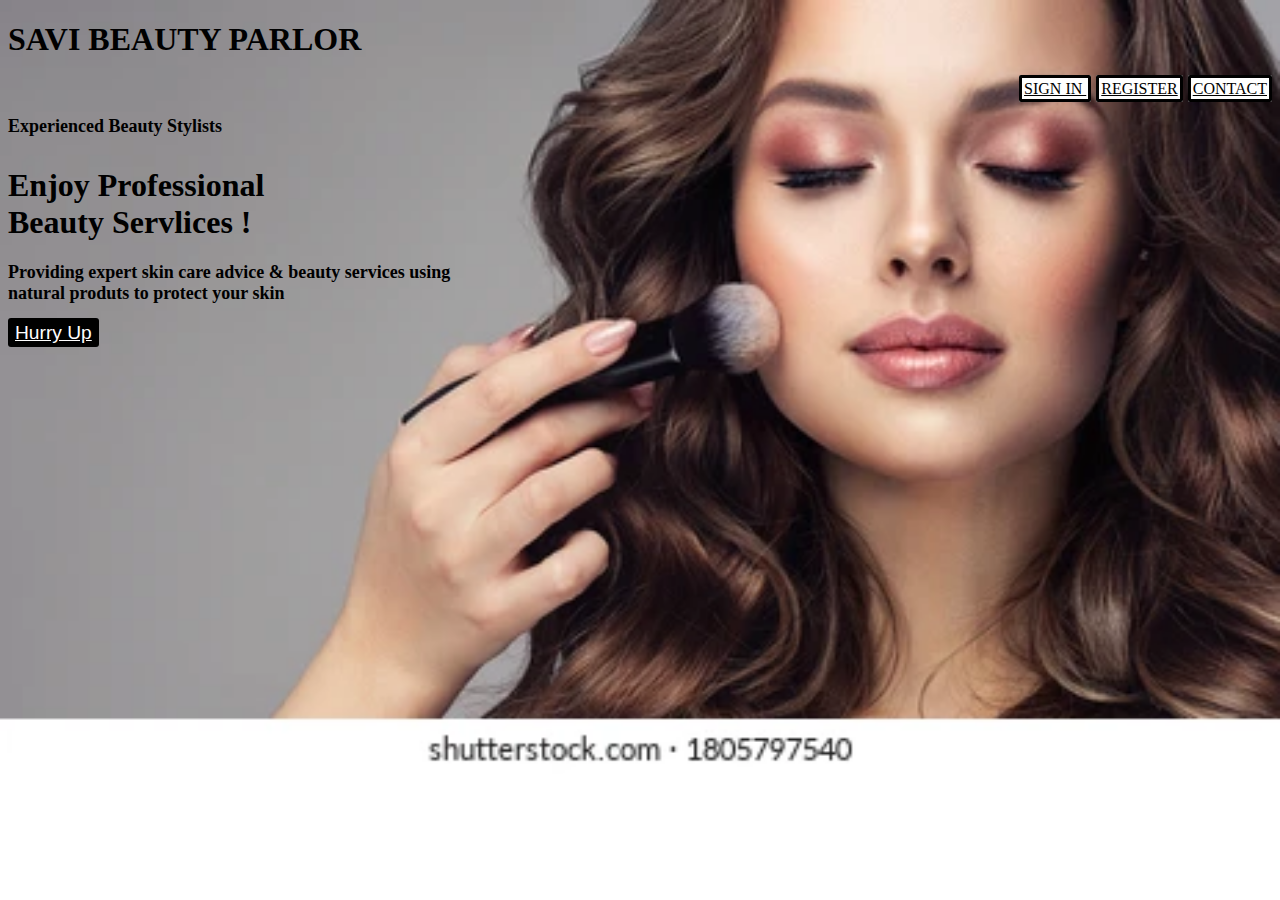
<file: index.html>
<!Doctype html>
<head>
    <title >Professional Salon</title>
</head>
<meta charset="UTF-8">
<meta name="viewport" content="width=device-width, initial-scale=1.0">
<link rel="stylesheet" href="style.css">
<body>
<h1 class="h-example">SAVI  BEAUTY  PARLOR</h1>
<div >
    <a href="file:///C:/Users/Admin/Desktop/web%20design/home.html" target="_blank" class="a1">SIGN IN </a>
    <a href="file:///C:/Users/Admin/Desktop/web%20design/login.html" target="_blank" class="a2">REGISTER</a>
    <a href="file:///C:/Users/Admin/Desktop/web%20design/contact.html" target="_blank" class="a3">CONTACT</a>
</div>
<h3 class="h3-s">Experienced Beauty Stylists</h3>
<h1 class="s-s">Enjoy Professional <br>Beauty Servlices !</h1>
<p>Providing expert skin care advice & beauty services using <br>
    natural produts to protect your skin
</p>
<a href="file:///C:/Users/Admin/Desktop/web%20design/login.html" target="_blank" class=" button-hurry">Hurry Up</a>
</body>
</html>
</file>
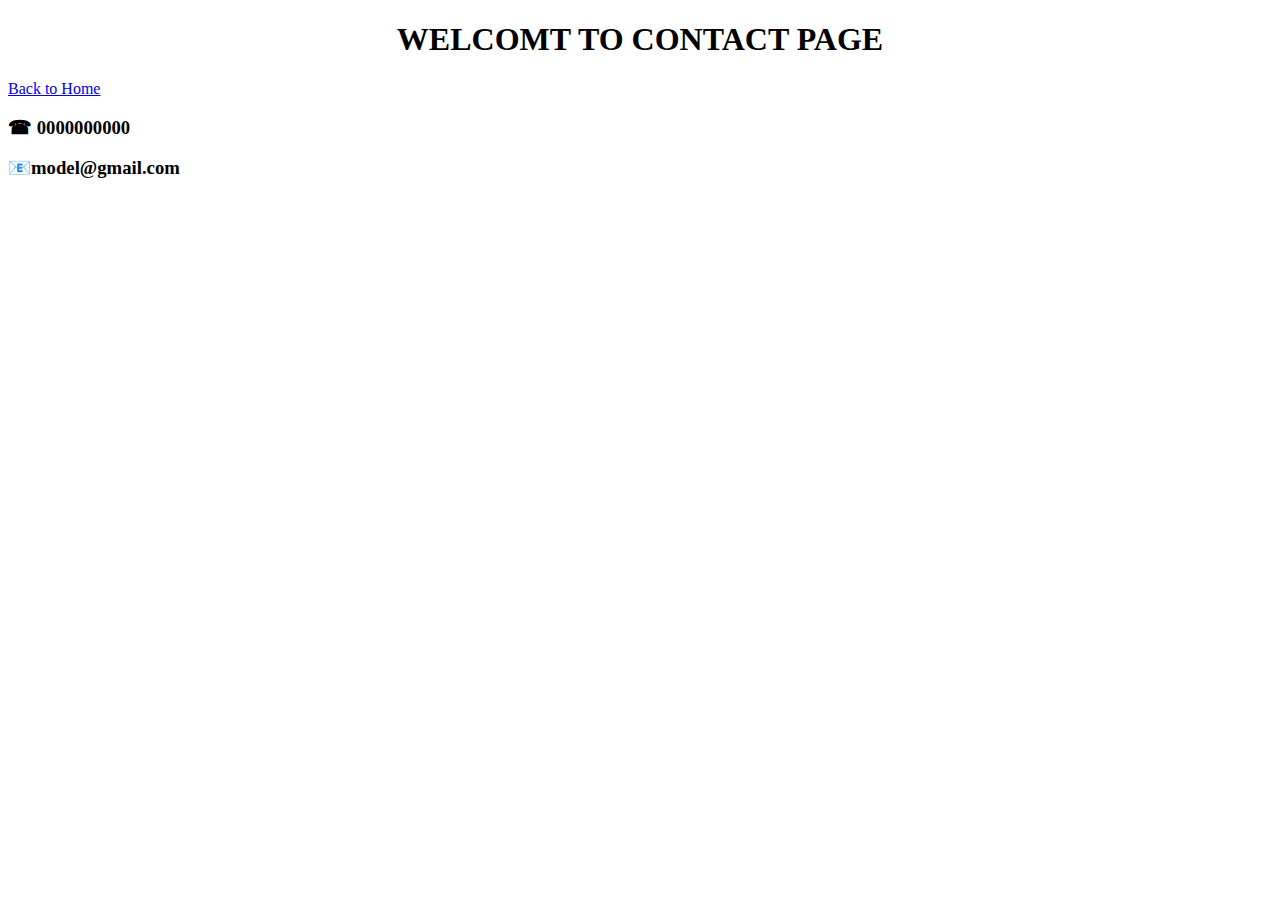
<file: contact.html>
<!Doctype html>
<head>
  <title>CONTACT Page</title>
</head>
<body>
 <h1 align="center">WELCOMT TO CONTACT PAGE</h1>
 <a href="file:///C:/Users/Admin/Desktop/web%20design/main.html">Back to Home</a>
 <h3>&#9742; 0000000000</h3>
 <h3>&#x1F4E7;model@gmail.com</h3>
</body>
</html>
</file>
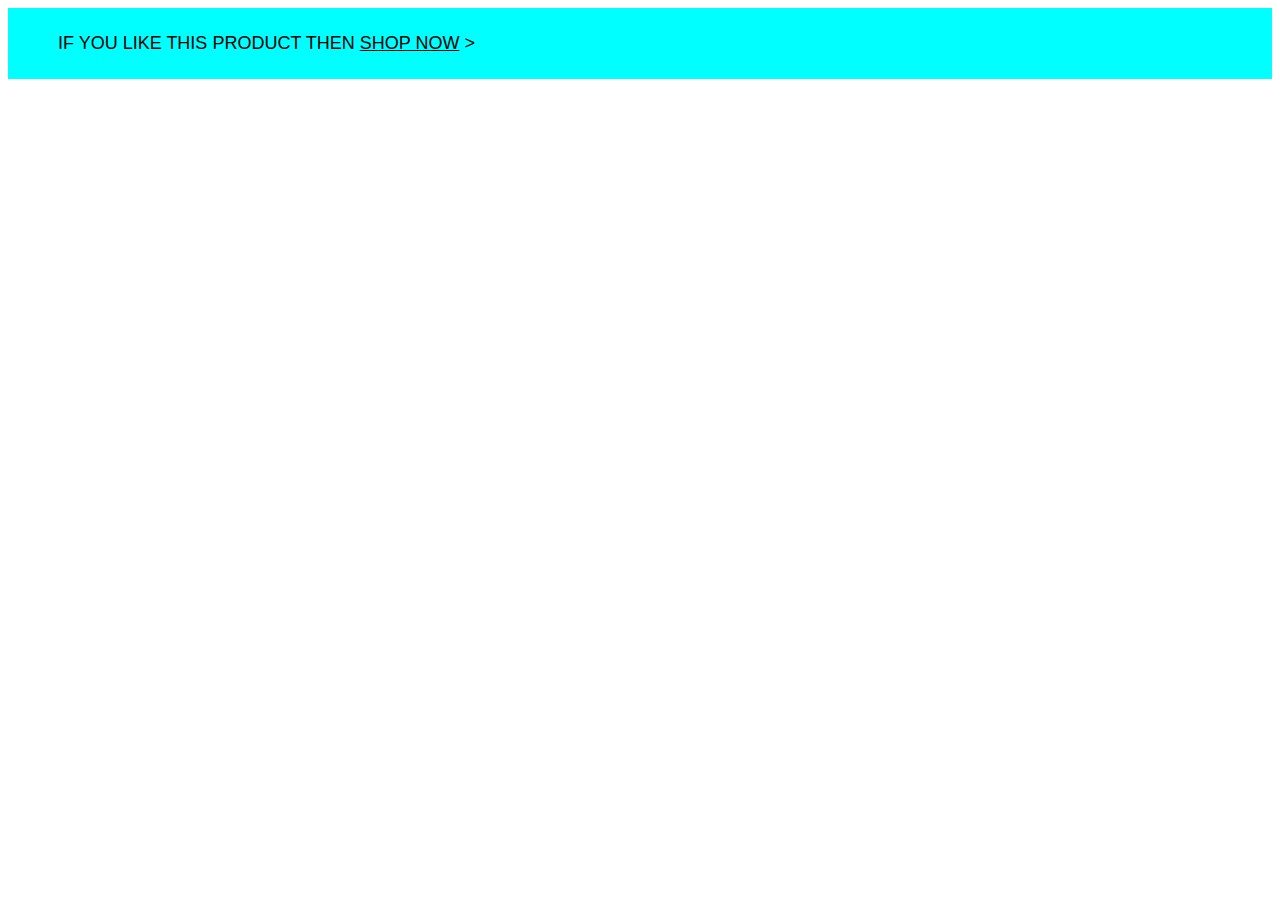
<file: home.html>
<DOCTYPE html>
  <html>
    <title>
      REGISTER
    </title>
    <head>
      <style>
        p {
          background-color: cyan;
          font-size: large;
          font-family: 'Franklin Gothic Medium', 'Arial Narrow', Arial, sans-serif;
          padding-left: 50px;
          padding-right: 50px;
          padding-top: 25px;
          padding-bottom: 25px;
        }
        .shop-link{
          text-decoration: underline;
          cursor: pointer;
         
        }
        .shop-link:hover {
          background: red;
        }

      </style>
    </head>
    <body>
      <p >IF YOU LIKE THIS PRODUCT THEN <span class="shop-link">SHOP NOW</span> &#62;</p>
    </body>
  </html>
</file>
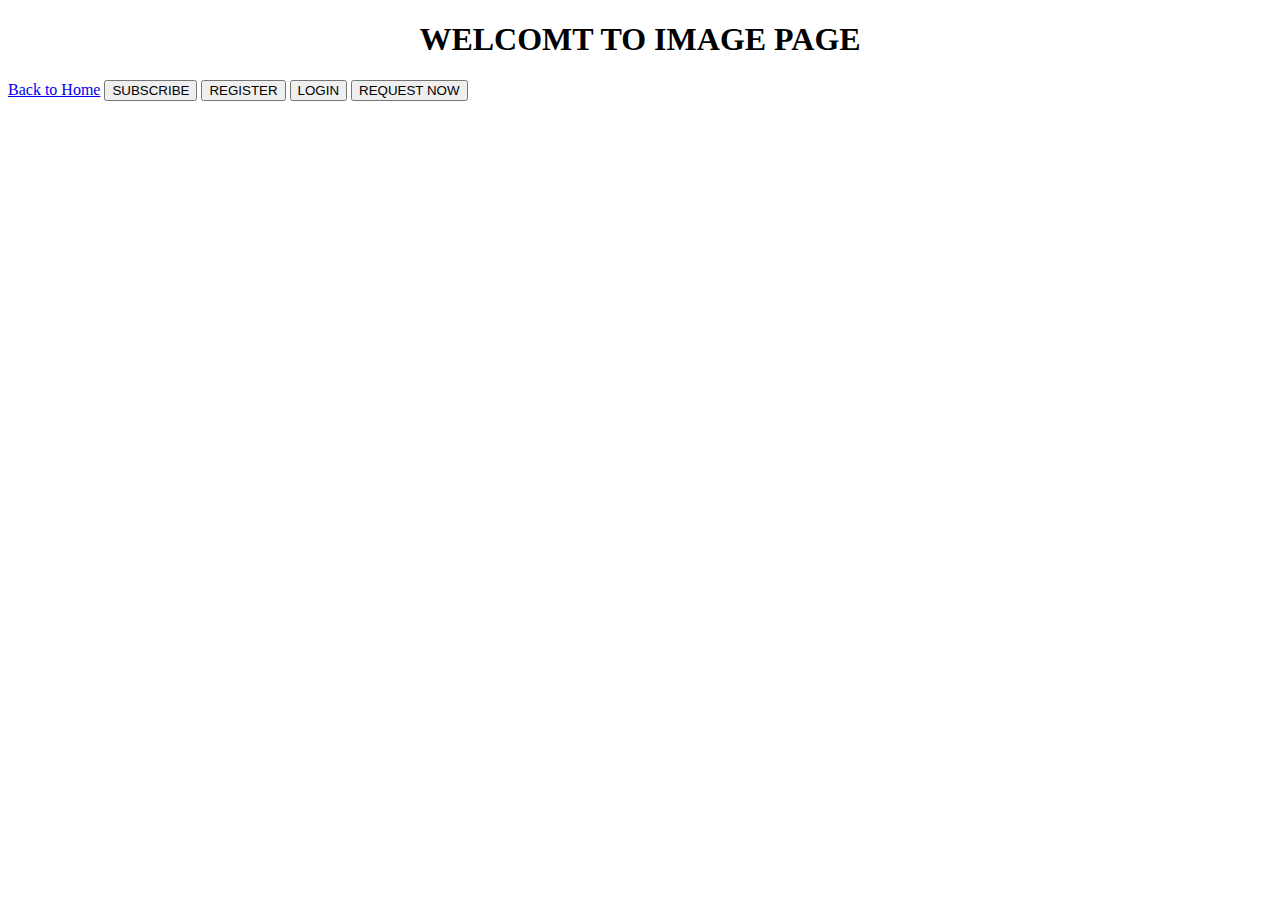
<file: image.html>
<!Doctype html>
<head>
  <title>image Page</title>
</head>
<body>
 <h1 align="center ">WELCOMT TO IMAGE PAGE</h1>
 <a href="file:///C:/Users/Admin/Desktop/web%20design/main.html">Back to Home</a>
 <button class="SUBSCRIBE-button">SUBSCRIBE</button>
 <button class="REGISTER-button">REGISTER</button>
 <button class="LOGIN-button">LOGIN</button>
 <button class="REQUEST-button">REQUEST NOW</button>
</body>
</html>
</file>
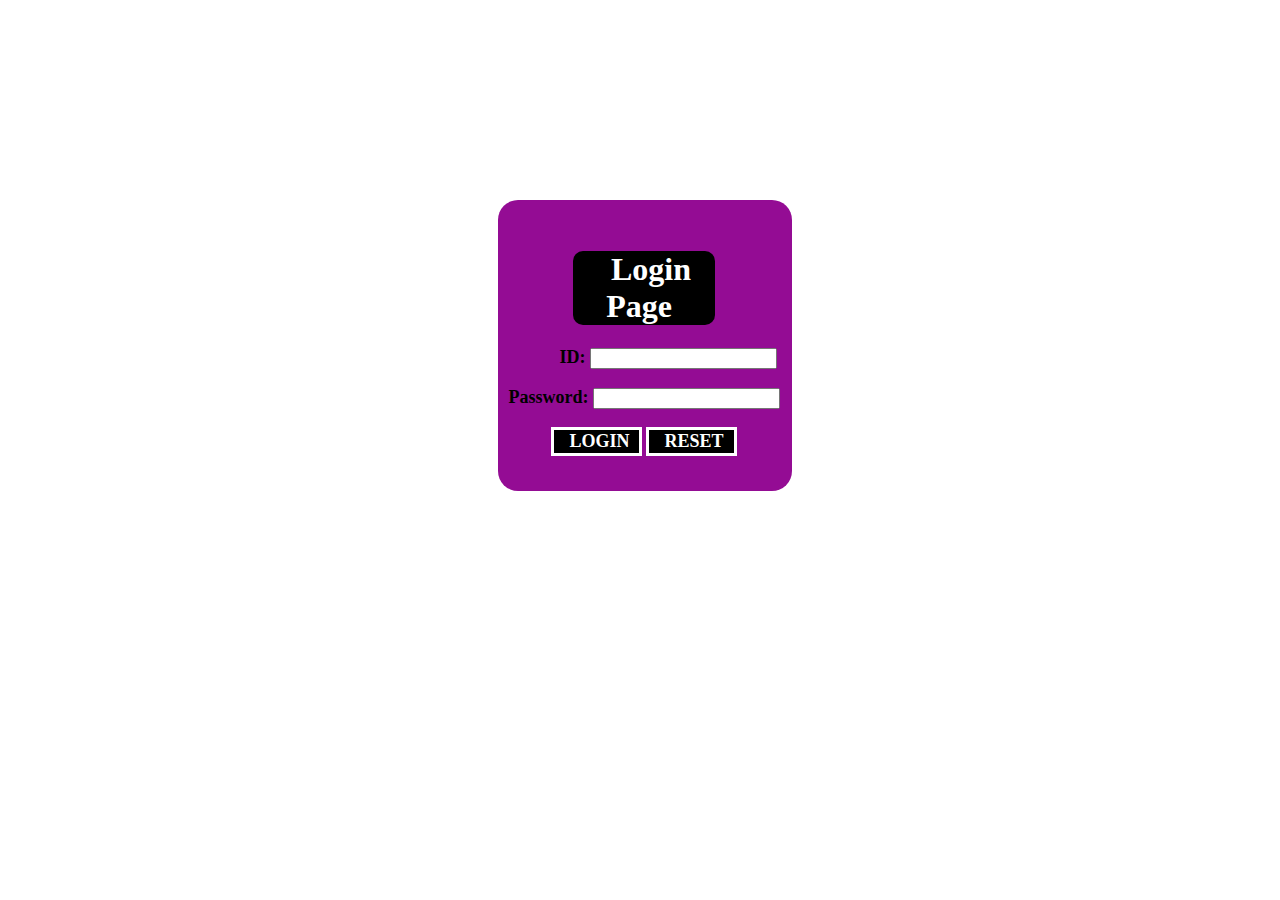
<file: login.html>
<!DOCTYPE html>
<html>
    <head>
        <title>
            Login Page
        </title>
        <style>
        div {
            text-align: center;
            background-color: rgb(148, 12, 148);
            margin-top:200px;
            margin-right: 480px;
            margin-left: 490px;
            margin-bottom: 200px;
            border-radius: 20px;
            padding-bottom: 35px;
            padding-top: 30px;
            padding-left: 5px;
            padding-right: 7px;
        }
        input {
            font-weight: bold;
        }
        h1 {
            background-color: rgb(0, 0, 0);
            margin-right: 70px;
            margin-left: 70px;
            border-radius: 10px;
            padding-right: 10px;
            color: white;
        }
        button {
            background-color: black;
            color: white;
            font-weight: bold;
            padding-right: 10px;
            font-family: 'Times New Roman', Times, serif;
            font-size: large;
            border: solid;
            cursor: pointer;
            transition: background-color 1s;
        }
        .button-example:hover{
            background-color: white;
            color: black;
        }
        label {
            font-size: large;
            font-family: 'Times New Roman', Times, serif;
            font-weight: bold;
        }
        </style>
    </head>
    <body>
        <div>
        <h1 >&nbsp;&nbsp;&nbsp;Login Page</h1>
        &nbsp;&nbsp;&nbsp;
        &nbsp;&nbsp;&nbsp;
        &nbsp;&nbsp;&nbsp;
        <label for="Name">ID:</label>
        <input type="text" name="name">
        <br><br>
        <label for="pwd">Password:</label>
        <input type="password" id="pwd" name="pwd">
        <br>
        <br>
        <button class="button-example">&nbsp; LOGIN</button>
        <button class="button-example">&nbsp; RESET</button>
        </div>
    </body>
</html>
</file>
<file: style.css>
div {
    text-align: right;
    margin-top: 10px;
}
p {
    font-size: large;
    font-family: 'Times New Roman', Times, serif;
    font-weight:bold ;
    
}
.button-hurry {
    background-color: black;
    color: white;
    border-radius: 1px;
    border-width: bold;
    font-family: 'Franklin Gothic Medium', 'Arial Narrow', Arial, sans-serif;
    border-radius: 3px;
    font-size: larger;
    cursor: pointer;
    padding-left: 7px;
    padding-top: 4px;
    padding-bottom: 4px;
    padding-right: 7px;
    

}
body {
    background-image: url(img\ 2.webp);
    background-size: cover;
    background-repeat: no-repeat;
}
h3 {
    font-size: large;
    font-family: Georgia, 'Times New Roman', Times, serif;
}
.s-s {
    margin-top: 30px;
    font-family: 'Times New Roman', Times, serif;
}
.a1 {
    text-align: right;
    margin-left: 5px;
    border-radius: 2px;
    font-family: 'Times New Roman', Times, serif;
    font-size: medium;
    color: black;
    align-items: center;
    border-radius: 2px;
    background-color: white;
    padding-left: 2px;
    padding-top: 2px;
    padding-bottom: 2px;
    padding-right: 2px;
    border-style: solid;
  
}
.a1:hover {
    background-color: black;
    color: white;
    }

.a2:hover {
        background-color: black;
        color: white;
        }
.a3:hover {
            background-color: black;
            color: white;
            }
.a2 {
    text-align: right;
    margin-left: 5px;
    border-radius: 2px;
    font-family: 'Times New Roman', Times, serif;
    font-size: medium;
    color: black;
    align-items: center;
    background-color: white;
    border-style: solid;
    padding-left: 2px;
    padding-top: 2px;
    padding-bottom: 2px;
    padding-right: 2px;

}
.a3 {
    text-align: right;
    margin-left: 1px;
    border-radius: 2px;
    font-family: 'Times New Roman', Times, serif;
    font-size: medium;
    color: black;
    align-items: center;
    background-color: white;
    border-style: solid;
    padding-left: 2px;
    padding-top: 2px;
    padding-bottom: 2px;
    padding-right: 2px;
}
.SUBSCRIBE-button {
    background-color: rgb(146, 8, 8);
    color: wheat;
    border: none;
    height: 30px;
    width: 105px;
    border-radius: 10px;
    cursor: pointer;
    
}
.SUBSCRIBE-button:hover{
    background-color: green;
    
}
.SUBSCRIBE-button:active{
    background-color:blue;
    
}
.REGISTER-button{
    background-color: rgb(238, 238, 238);
    border-color: rgb(81, 81, 230);
    color: rgb(84, 123, 196);
    cursor: pointer;
    height: 30px;
    border-radius :10px;
    width: 105px;
    border-style: solid;
    margin-left: 8px;
    transition: background-color 1s;
    
}
.REGISTER-button:hover{
    background-color: blue;
    color: wheat;
}
.REGISTER-button:active{
    background-color: white;
}
.LOGIN-button {
    background-color: lime;
    border-radius: 10px;
    font-size: large;
    color: white;
    height: 35px;
    width: 105;
    cursor: pointer;
    border-style: solid;
    margin-left: 8px;
    border-color: deepskyblue;


}
.REQUEST-button {
    background-color: black;
    height: 50px;
    width: 105px;
    color: antiquewhite;
    font-family: 'Times New Roman', Times, serif;
    font-size: large;
    border-radius: 5px;
}
.REQUEST-button:hover{
    box-shadow: 10px 10px 10px rgba(0, 0,0,0.15);
    transition: background-color white;
    color: black;
}
.REQUEST-button:active{
   
 background-color: white;

}
</file>
